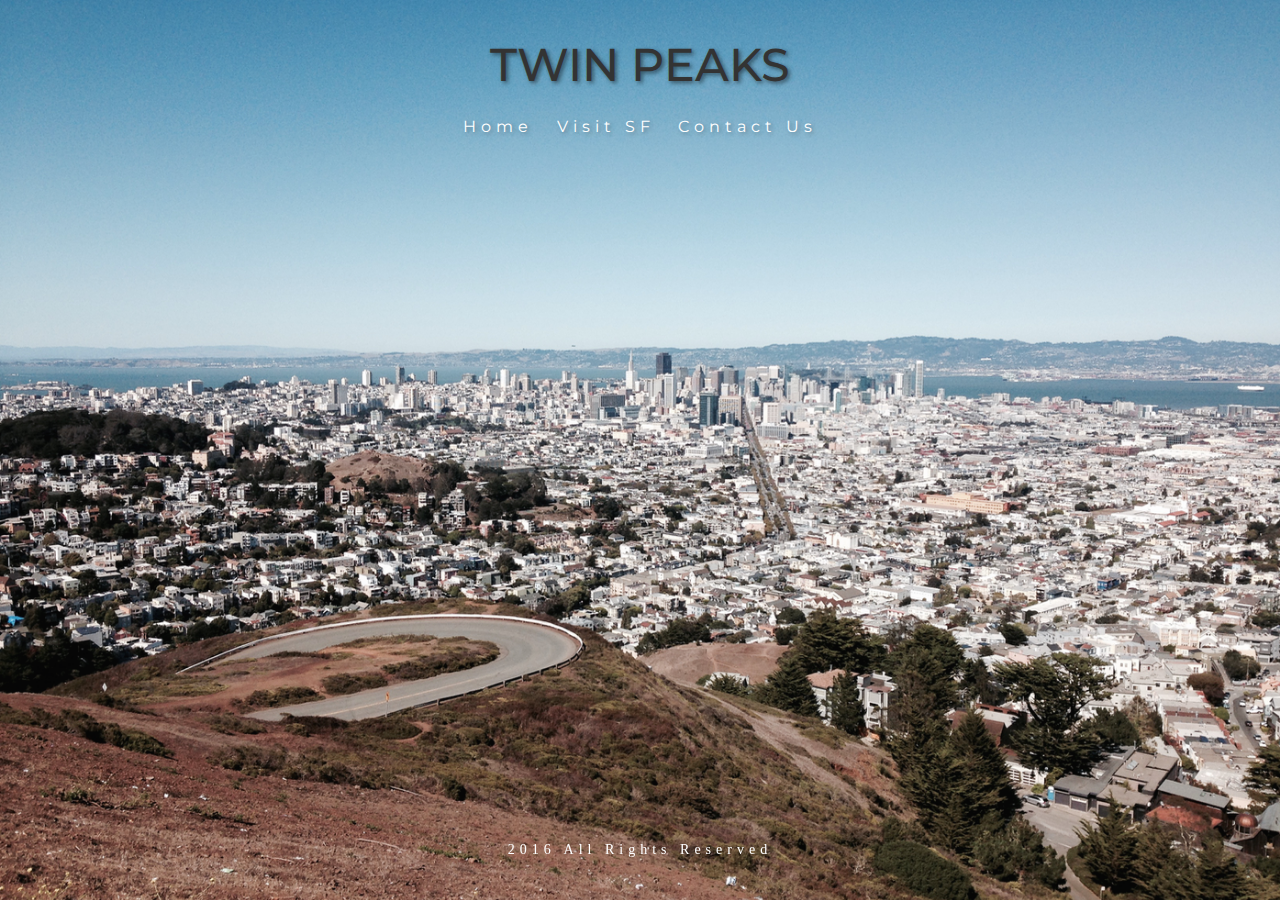
<file: index.html>
<!DOCTYPE html>
<html lang="en">
<head>
	<meta charset="UTF-8">
	<link rel="stylesheet" href="animate.min.css">
	<link href='http://fonts.googleapis.com/css?family=Montserrat:400,700' rel='stylesheet' type='text/css'>
	<link rel="stylesheet" href="http://maxcdn.bootstrapcdn.com/bootstrap/3.3.6/css/bootstrap.min.css">
	<link rel="stylesheet" type="text/css" href="style.css">
  	<script src="https://ajax.googleapis.com/ajax/libs/jquery/1.12.0/jquery.min.js"></script>
 	<script src="http://maxcdn.bootstrapcdn.com/bootstrap/3.3.6/js/bootstrap.min.js"></script>
	<script src="main.js"></script>
	<title>NAV - BAR</title>
</head>
<body>
	<br>
	<h1 class="animated pulse infinite">TWIN PEAKS</h1>
	<div id='navBar'>
		<ul class ="nav-ul">
			<li>
				<a href="navBar.html" data-toggle="tooltip" title="Refresh me!" data-placement="bottom"><div class="bar-motion">Home</div></a>
			</li>
			<li>
				<a href="navBar.html" data-toggle="tooltip" title="SF is waiting for you!" data-placement="bottom"><div class="bar-motion">Visit SF</div></a>
			</li>
			<li>
				<a href="navBar.html" data-toggle="tooltip" title="Email, call, or the old fashion way" data-placement="bottom"><div class="bar-motion">Contact Us</div></a>
			</li>
		</ul>
	</div>
	<br>
	<br>
<footer id='bottom'>
	2016 All Rights Reserved
</footer>	
</body>
</html>
</file>
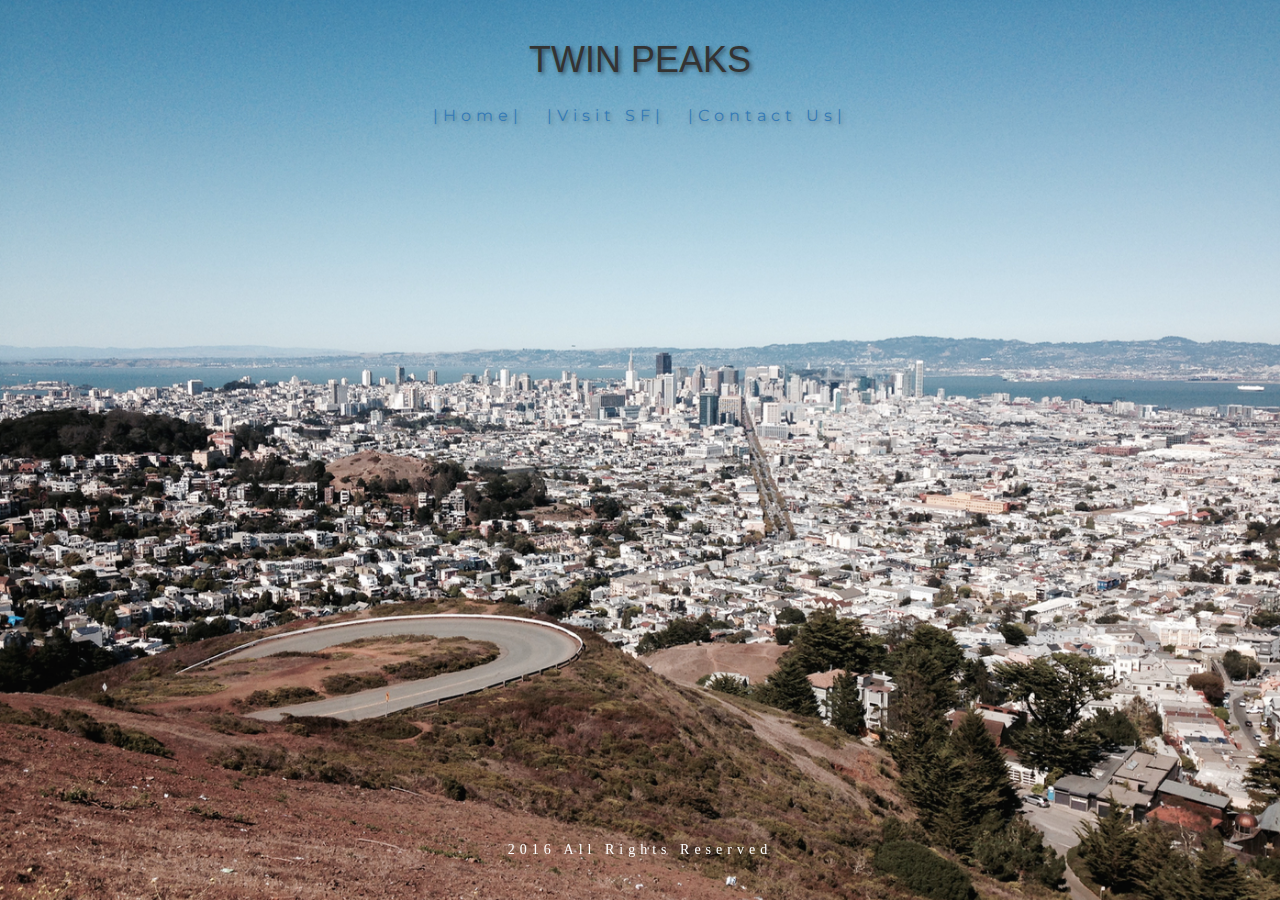
<file: navBar.html>
<!DOCTYPE html>
<html lang="en">
<head>
	<meta charset="UTF-8">
	<link rel="stylesheet" type="text/css" href="style.css">
	<link rel="stylesheet" href="animate.min.css">
	<link href='http://fonts.googleapis.com/css?family=Montserrat:400,700' rel='stylesheet' type='text/css'>
	<link rel="stylesheet" href="http://maxcdn.bootstrapcdn.com/bootstrap/3.3.6/css/bootstrap.min.css">
  	<script src="https://ajax.googleapis.com/ajax/libs/jquery/1.12.0/jquery.min.js"></script>
 	 <script src="http://maxcdn.bootstrapcdn.com/bootstrap/3.3.6/js/bootstrap.min.js"></script>
	<script src="main.js"></script>
	<title>NAV - BAR</title>
</head>
<body>
	<br>
	<h1 class="animated pulse infinite">TWIN PEAKS</h1>
	<div id='navBar'>
		<ul class ="nav-ul">
			<li>
				<a href="navBar.html" data-toggle="tooltip" title="Refresh me!" data-placement="bottom"><div class="bar-motion">|Home|</div></a>
			</li>
			<li>
				<a href="vote.html" data-toggle="tooltip" title="SF is waiting for you!" data-placement="bottom"><div class="bar-motion">|Visit SF|</div></a>
			</li>
			<li>
				<a href="gallery.html" data-toggle="tooltip" title="Email, call, or the old fashion way" data-placement="bottom"><div class="bar-motion">|Contact Us|</div></a>
			</li>
		</ul>
	</div>
	<br>
	<br>
<footer id='bottom'>
	2016 All Rights Reserved
</footer>	
</body>
</html>
</file>
<file: style.css>
html { height: 100% 
}
body{
	margin:0;
	background-image: url('sfTwinPeak.png');
	background-size: cover;
}
h1{
	text-align: center;
	font-size: 46px;
	text-shadow: 2px 2px 4px rgba(0,0,0,0.5);
	font-family: Montserrat;

}
#navBar{
	top:10px;
	width: 100%;
	height: 50px;
}
#space{
}

ul{
	padding:5px;
	text-align: center;
}
li{
	list-style-type: none; 
	display: inline-block;
	margin: 0;
	padding:10px;
	position: relative;
}
a{
	text-decoration: none;
	text-shadow: 2px 2px 4px rgba(0,0,0,0.3);
	font-family: Montserrat;
	color: #fff;
}
.bar-motion{
	font-size: 16px;
	letter-spacing: 5px;
}
#bottom{
	text-align: center;
	letter-spacing: 5px;
	font-family: Georgia;
	position:fixed;
	bottom:40px;
	left:0;
	width:100%;
	color:#fff;
	text-shadow:rgba(0,0,0,0.5);
}
</file>
